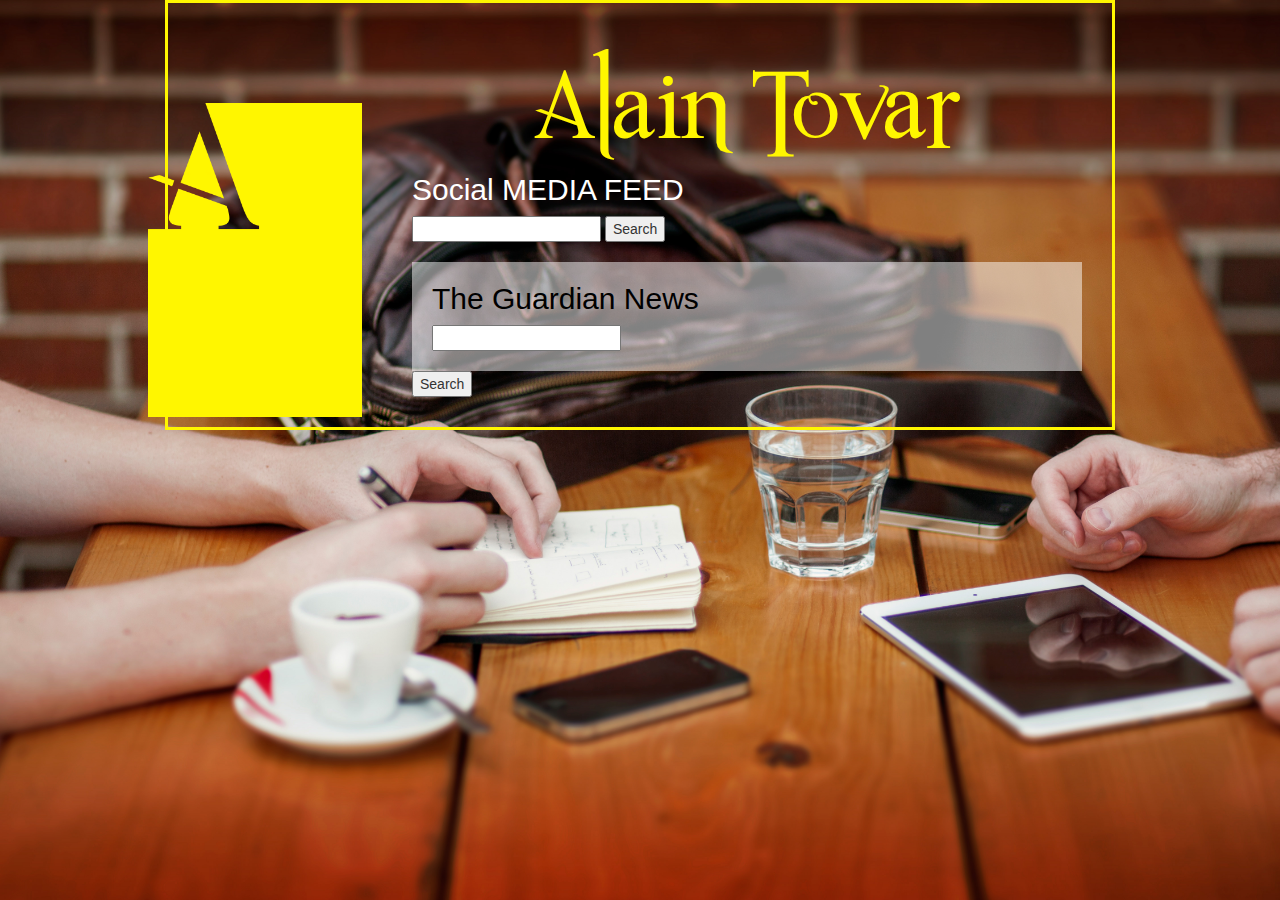
<file: index.html>
<html>
<head>
	<title>Social Media API</title>
	<meta name="viewport" content="width=device-width, initial-scale=1.0">
	<link rel="stylesheet" href="https://maxcdn.bootstrapcdn.com/bootstrap/3.3.7/css/bootstrap.min.css" integrity="sha384-BVYiiSIFeK1dGmJRAkycuHAHRg32OmUcww7on3RYdg4Va+PmSTsz/K68vbdEjh4u" crossorigin="anonymous">
	<link rel="stylesheet" type="text/css" href="mystyles.css">

	<link rel="stylesheet" href="webfontkit/stylesheet.css" type="text/css" charset="utf-8" />
</head>
<body>

	<div class="container">
		<div class="left_colum col-md-2 col-xs-2">
			<div class="letter_a_img"><img src="images/social_media_api_03.png" width="214" height="314"> </div>
		</div>

		<div class="right_colum col-md-10 col-xs-10">
			<div>
				<h1>Alain Tovar</h1>
				<h3>Social MEDIA FEED</h3>
				<input class="fbsearch"> </section> <button class="btn_fb">Search</button>
				<section class="youTube">
			

				</section>
				<section class="guardian">
					<h3 class="h_3">The Guardian News</h3>
					<input class="GDsearch"> </section> <button class="BTNGD">Search</button>
					
				</section>

			</div>
		</div>	
	</div>

	<script src="https://ajax.googleapis.com/ajax/libs/jquery/3.1.0/jquery.min.js"></script>
	<script type="text/javascript" src="app.js"></script>
</body>

</html>
</file>
<file: mystyles.css>
body {
    background-image: url("images/people-apple-iphone-writing.jpg");
    background-size: cover;
    height: 900px;
}

.container {
    margin: 0 auto;
    width: 950px;
    border: solid medium #fff600;
}

.letter_a_img {
    width: 214px;
    height: 314px;
}

h1 {
    font-family: 'romance_fatal_serif_stdRg';
    color: #fff600;
    font-size: 100px;
    text-align: center;
}

h3 {
    font-family: arial;
    color: #ffffff;
    font-size: 30px;
    margin-top: 0px;
}

.h_3 {
    font-family: arial;
    color: #000000;
    font-size: 30px;
    margin-top: 0px;
}

.left_colum {
    width: 215px;
    height: 314px;
    z-index: 10;
    margin-top: 100px;
    margin-left: -50px;
}

.right_colum {
    width: 700px;
    float: right;
    padding-top: 30px;
    padding-bottom: 30px;
}
.youTube {
        margin-top: 20px;
}

.guardian {
    background-color: rgba(255, 255, 255, 0.5);
    padding: 20px;
    margin-top: 20px;
}

.guardian a {
    font-size: 18 px;
    font-family: arial;
    color: #000000;
    line-height: 30px;
}

@media (min-width: 0) and (max-width: 600px) {
    .container {
        margin-top: 10%;
        margin-bottom: 10%;
        width: 90%;
    }
    .right_colum {
        width: 100%;
        padding-top: 30px;
        padding-bottom: 30px;
    }
    .right_colum iframe {
        width: 100%;
        height: 220px;
    }
    .left_colum {
        display: none;
    }
    h1 {
        font-family: 'romance_fatal_serif_stdRg';
        color: #fff600;
        font-size: 40px;
        text-align: center;
    }
    h3 {
        text-align: center;
    }
    .new {
        padding-top: 15px;
        border-bottom: 1px solid black;
        text-align: center;
        padding-bottom: 15px;
    }
}

@media (min-width: 451px) and (max-width: 700px) {
    .container {
        width: 90%;
    }
    .right_colum {
        width: 100%;
        padding-top: 30px;
        padding-bottom: 30px;
    }
    .left_colum {
        display: none;
    }
    h1 {
        font-family: 'romance_fatal_serif_stdRg';
        color: #fff600;
        font-size: 60px;
        text-align: center;
    }
       .new {
        padding-top: 15px;
        border-bottom: 1px solid black;
        text-align: center;
        padding-bottom: 15px;
    }
}
</file>
<file: webfontkit/stylesheet.css>
/* Generated by Font Squirrel (https://www.fontsquirrel.com) on August 18, 2016 */



@font-face {
    font-family: 'romance_fatal_serif_stdRg';
    src: url('romance_fatal_serif_jc_fonts-webfont.woff2') format('woff2'),
         url('romance_fatal_serif_jc_fonts-webfont.woff') format('woff');
    font-weight: normal;
    font-style: normal;

}
</file>
